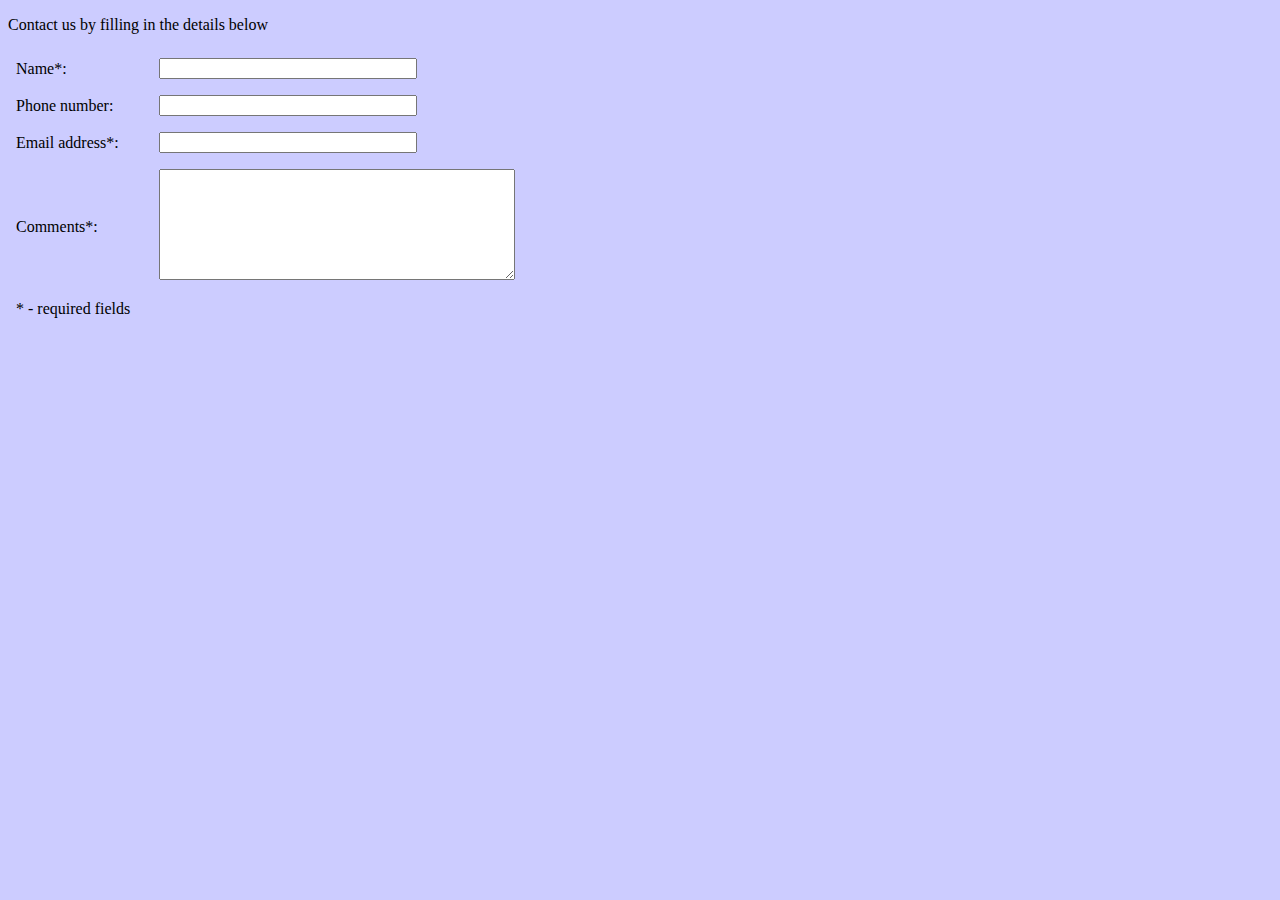
<file: contact.html>
<!DOCTYPE html>
<html>
<body>
<body style="background-color:#ccccff;">
 <body {
	background: green;
	color: pink; font: 22px Arial;
	text-align:center
  <link rel="stylesheet" href="css/styles.css">


<p> Contact us by filling in the details below </p>
</body>
  <div id="form">
<form action="//submit.form" id="ContactUs100" method="post" onsubmit="return ValidateForm(this);">
<script type="text/javascript">
function ValidateForm(frm) {
if (frm.Name.value == "") { alert('Name is required.'); frm.Name.focus(); return false; }
if (frm.FromEmailAddress.value == "") { alert('Email address is required.'); frm.FromEmailAddress.focus(); return false; }
if (frm.FromEmailAddress.value.indexOf("@") < 1 || frm.FromEmailAddress.value.indexOf(".") < 1) { alert('Please enter a valid email address.'); frm.FromEmailAddress.focus(); return false; }
if (frm.Comments.value == "") { alert('Please enter comments or questions.'); frm.Comments.focus(); return false; }
return true; }
</script>
<table style="width:550px;border:0;" cellpadding="8" cellspacing="0">
<tr> <td>
<label for="Name">Name*:</label>
</td> <td>
<input name="Name" type="text" maxlength="60" style="width:250px;" />
</td> </tr> <tr> <td>
<label for="PhoneNumber">Phone number:</label>
</td> <td>
<input name="PhoneNumber" type="text" maxlength="43" style="width:250px;" />
</td> </tr> <tr> <td>
<label for="FromEmailAddress">Email address*:</label>
</td> <td>
<input name="FromEmailAddress" type="text" maxlength="90" style="width:250px;" />
</td> </tr> <tr> <td>
<label for="Comments">Comments*:</label>
</td> <td>
<textarea name="Comments" rows="7" cols="40" style="width:350px;"></textarea>
</td> </tr> <tr> <td>
* - required fields
</table>
</form>
</div> 



  </html>
</file>
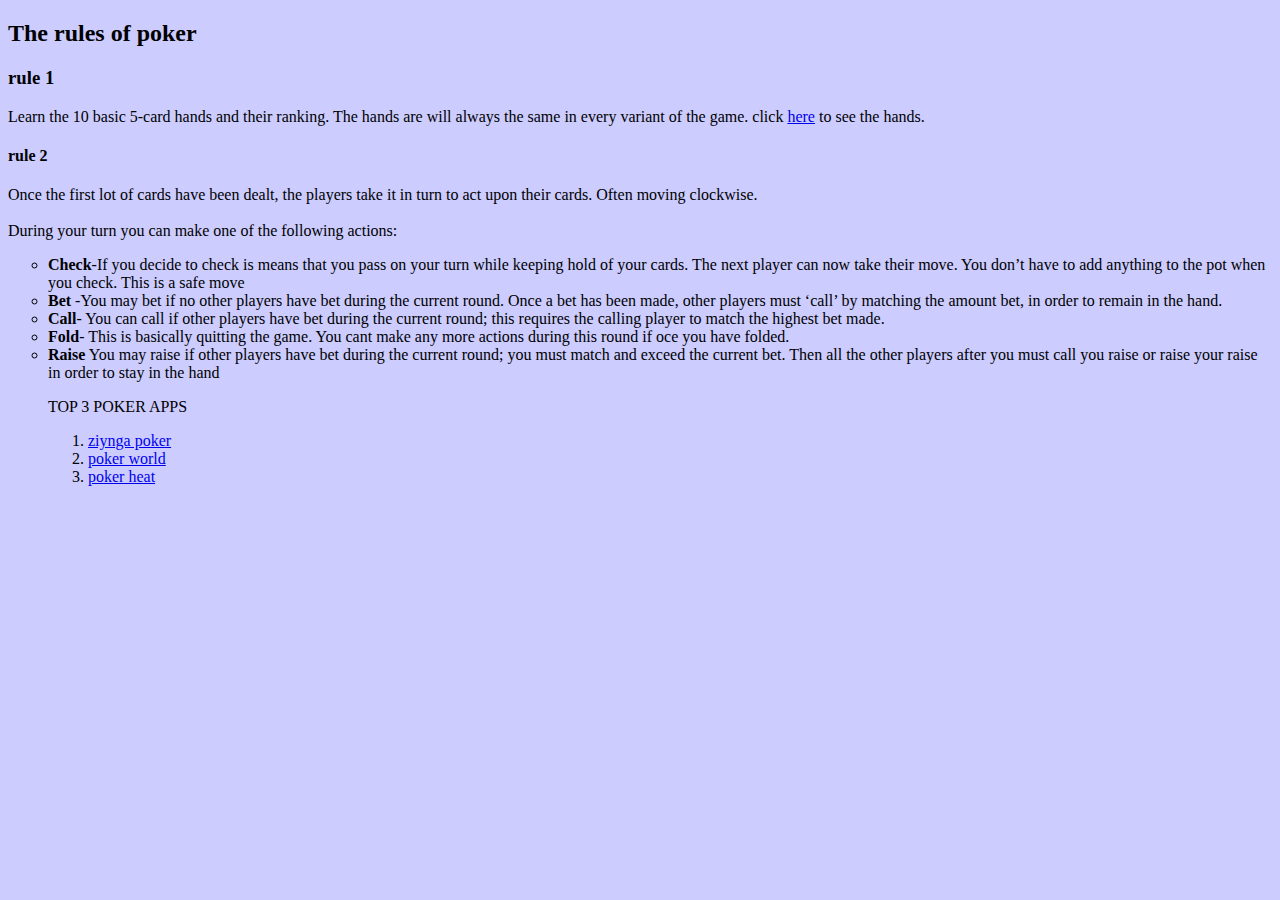
<file: generalrules.html>
<!DOCTYPE html>
<html>
<body>
<body style="background-color:#ccccff;">
 <body {
	background: green;
	color: pink; font: 22px Arial;
	text-align:center

  <link rel="stylesheet" href="css/styles.css">



<h2> The rules of poker </h2>
</body>

<h3> rule 1</h3>
<p> Learn the 10 basic 5-card hands and their ranking. The hands are  will always the same in every variant of the game. click  <a href="file:///C:/Users/shabn/Desktop/week%205%20coding/TheHands.html ">here</a> to see the hands.
</html>
<h4> rule 2</h4>
<p> Once the first lot of cards have been dealt, the players take it in turn to act upon their cards. Often moving clockwise.
<br> </br>
During your turn you can make one of the following actions: </p>
<ul type="circle">
  <li> <b>Check</b>-If you decide to check is means that you pass on your turn while keeping hold of your cards. The next player can now take their move.
    You don’t have to add anything to the pot when you check. This is a safe move</li>
  <li> <b>Bet </b> -You may bet if no other players have bet during the current round.
    Once a bet has been made, other players must ‘call’ by matching the amount bet, in order to remain in the hand.</li>
  <li> <b>Call</b>- You can call if other players have bet during the current round; this requires the calling player to match the highest bet made. </li>
  <li> <b>Fold</b>- This is basically quitting the game. You cant make any more actions during this round if oce you have folded. </li>
  <li> <b>Raise</b> You may raise if other players have bet during the current round; you must match and exceed the current bet.
   Then all the other players after you must call you raise or raise your raise in order to stay in the hand </li>




<p> TOP 3 POKER APPS </P>


  <div class="sidenav">
    <ol>
  <li> <a href="https://www.zynga.com/games/zynga-poker/">ziynga poker</a> </li>
  <li> <a href="https://www.crazygames.com/game/poker-world">poker world</a> </li>
  <li>  <a href="https://poker-heat-free-texas-holdem.en.softonic.com/android">poker heat</a> </li>
  </ol>
  </div>
</file>
